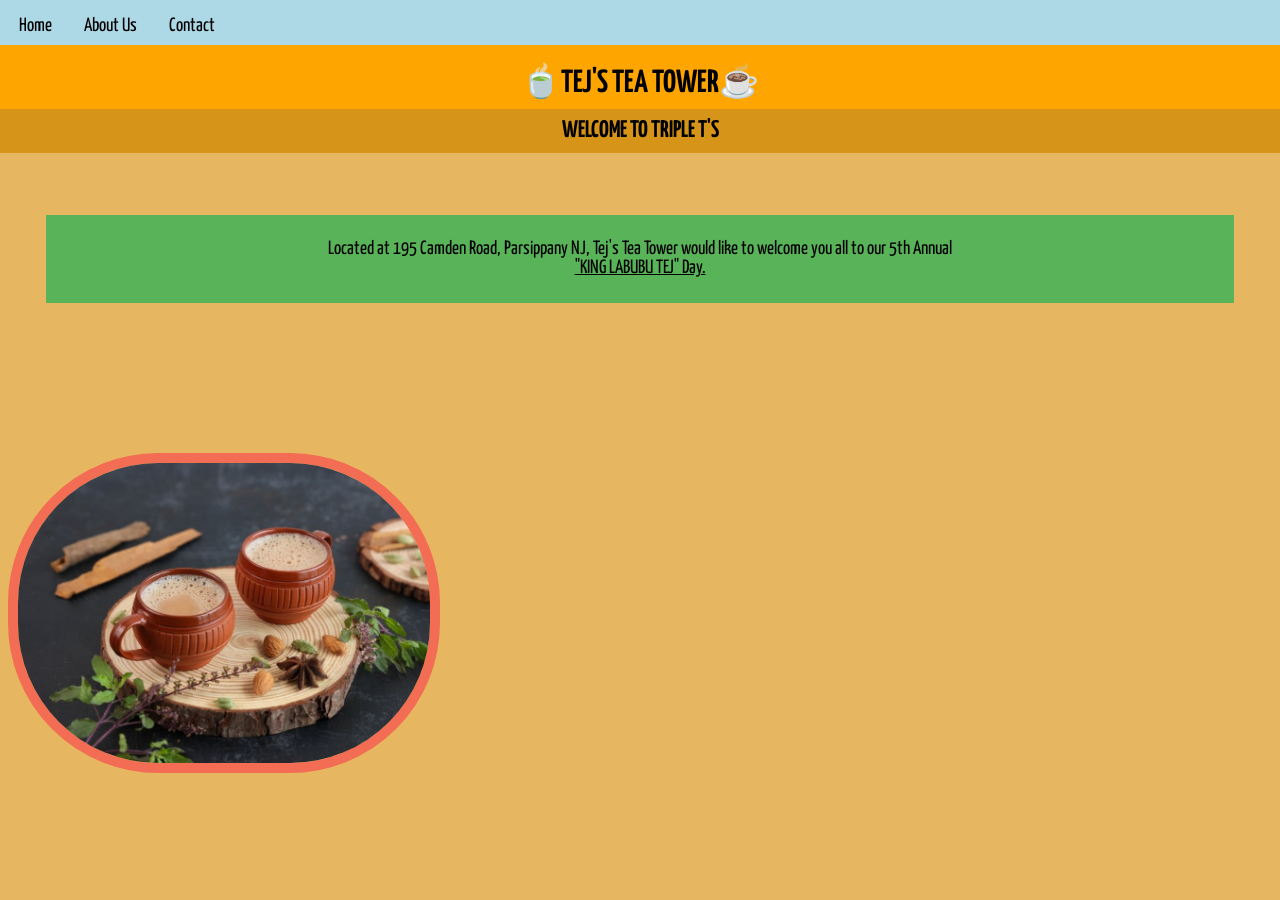
<file: index.html>
<!DOCTYPE html>
<html lang="en">
<head>
    <meta charset="UTF-8">
    <meta name="viewport" content="width=device-width, initial-scale=1.0">
    <title>Tej's Tea </title>
    <link rel="stylesheet" href="style.css">

    <link rel="preconnect" href="https://fonts.googleapis.com">
    <link rel="preconnect" href="https://fonts.gstatic.com" crossorigin>
    <link href="https://fonts.googleapis.com/css2?family=Yanone+Kaffeesatz&display=swap" rel="stylesheet">
</head>
<body>
    <!-- Navigation Bar -->
    <ul>
        <li><a href="index.html">Home</a></li>
        <li><a href="about.html">About Us</a></li>
        <li><a href="contact.html">Contact</a></li>
    </ul>
    <!-- End of Navigation Bar -->


    <h1>🍵TEJ'S TEA TOWER☕</h1>
    <h2>WELCOME TO TRIPLE T'S</h2>
    <br><br>
    <p>Located at 195 Camden Road, Parsippany NJ, Tej's Tea Tower would like to welcome you all to our 5th Annual <br><span class="tejday">"KING LABUBU TEJ" Day.</span></p>
    <br><br><br><br><br><br><br>
    <img class="chai1" src="Tea1.jpeg" alt= "picture" height="300">
</body>
</html>
</file>
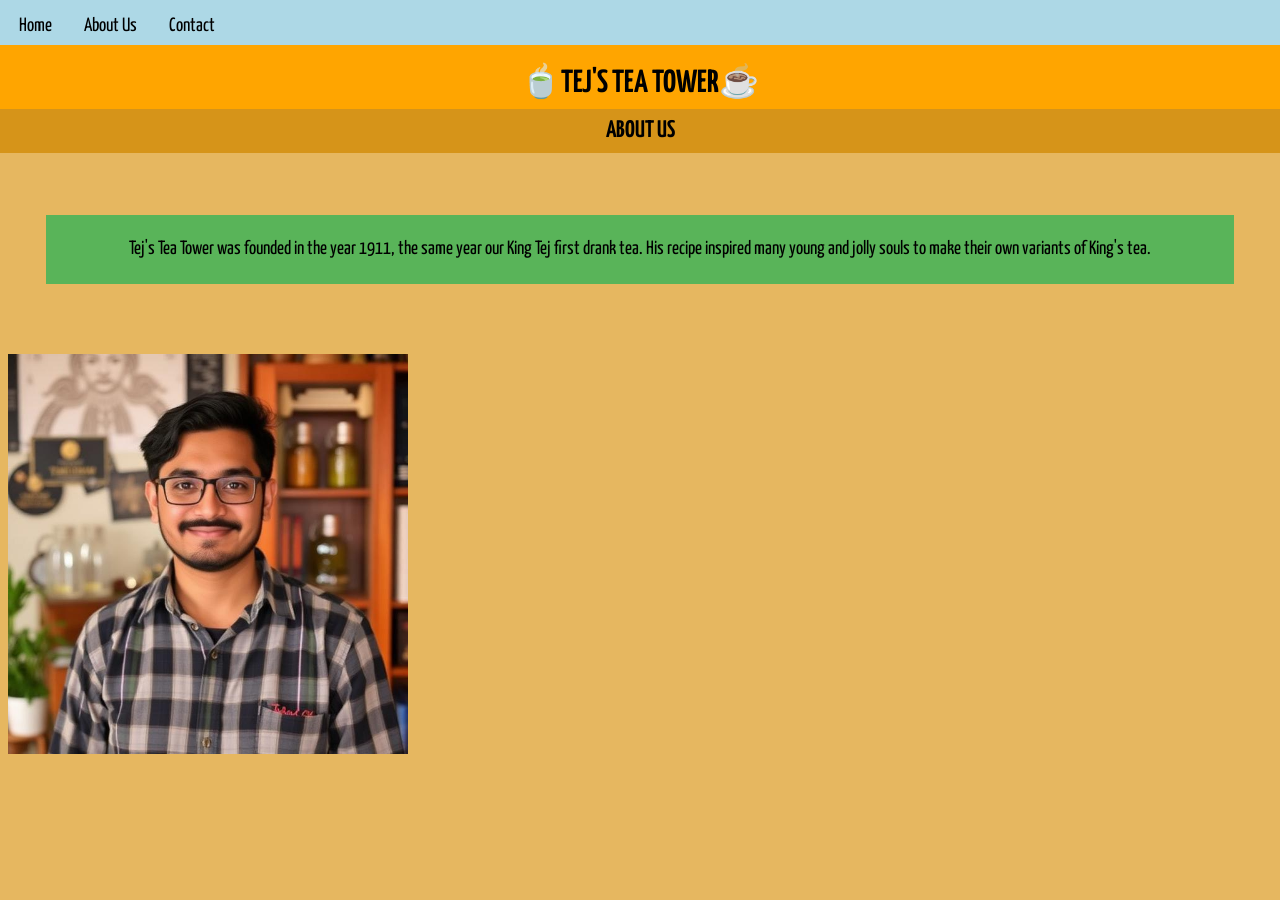
<file: about.html>
<!DOCTYPE html>
<html lang="en">
<head>
    <meta charset="UTF-8">
    <meta name="viewport" content="width=device-width, initial-scale=1.0">
    <title>About Us</title>
    <link rel="stylesheet" href="style.css">

    <link rel="preconnect" href="https://fonts.googleapis.com">
    <link rel="preconnect" href="https://fonts.gstatic.com" crossorigin>
    <link href="https://fonts.googleapis.com/css2?family=Yanone+Kaffeesatz&display=swap" rel="stylesheet">

</head>
<body>

    <!-- Navigation Bar -->
    <ul>
        <li><a href="index.html">Home</a></li>
        <li><a href="about.html">About Us</a></li>
        <li><a href="contact.html">Contact</a></li>
    </ul>
    <!-- End of Navigation Bar -->


    <h1>🍵TEJ'S TEA TOWER☕</h1>
    <h2>ABOUT US</h2>
    <br><br>
    <p>Tej's Tea Tower was founded in the year 1911, the same year our King Tej first drank tea. His recipe
    inspired many young and jolly souls to make their own variants of King's tea. 
    </p><br><br>
    
    <div class="flip-card">
        <div class="flip-card-inner">
          <div class="flip-card-front">
            <img src="King_Tej.jpg" alt="Avatar" height="400">
          </div>
          <div class="flip-card-back">
            <h1>Tej Patel</h1>
            <p>King Labubu Tej</p>
            <p>We Love That King</p>
          </div>
        </div>
      </div>
      
      
</body>
</html>
</file>
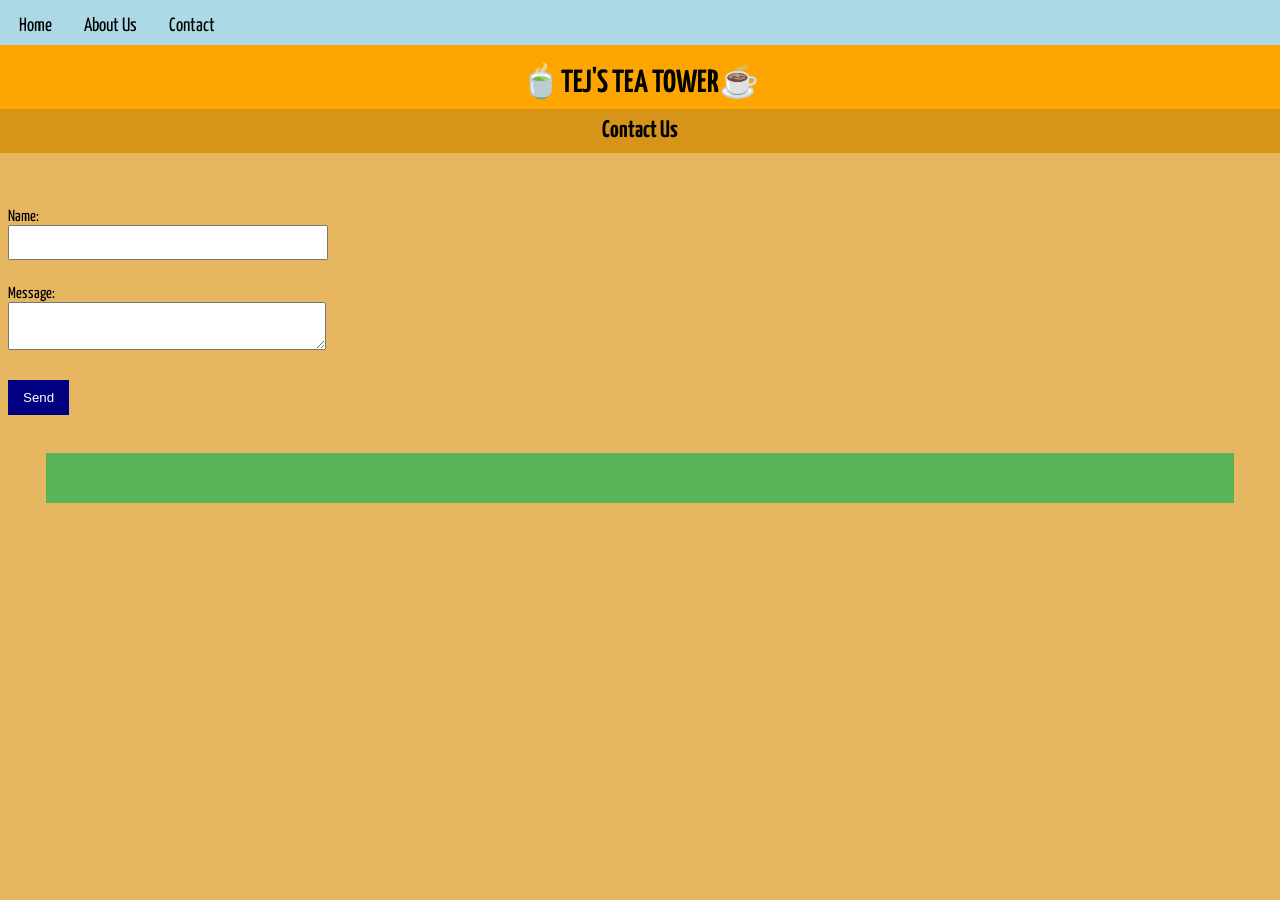
<file: contact.html>
<!DOCTYPE html>
<html lang="en">
<head>
    <meta charset="UTF-8">
    <meta name="viewport" content="width=device-width, initial-scale=1.0">
    <title>Contact</title>

    <link rel="stylesheet" href="style.css">

    <link rel="preconnect" href="https://fonts.googleapis.com">
    <link rel="preconnect" href="https://fonts.gstatic.com" crossorigin>
    <link href="https://fonts.googleapis.com/css2?family=Yanone+Kaffeesatz&display=swap" rel="stylesheet">
</head>
<body>
    <!-- Navigation Bar -->
    <ul>
        <li><a href="index.html">Home</a></li>
        <li><a href="about.html">About Us</a></li>
        <li><a href="contact.html">Contact</a></li>
    </ul>
    <!-- End of Navigation Bar -->
    
    <h1>🍵TEJ'S TEA TOWER☕</h1>
    <h2>Contact Us</h2>
    <br><br><br><br>
    
    <form onsubmit="handleSubmit(event)">
        <label for="name">Name:</label><br>
        <input type="text" id="name"><br><br>
       
        <label for="message">Message:</label><br>
        <textarea id="message"></textarea><br><br>
       
        <button type="submit">Send</button>
       </form>
       
       <p id="response"></p>
    



       <script src="script.js"></script>
</body>
</html>
</file>
<file: style.css>
.yanone-kaffeesatz {
    font-family: "Yanone Kaffeesatz", sans-serif;
    font-optical-sizing: auto;
    font-weight: 400;
    font-style: normal;
  } html {
    background-color:rgb(230, 183, 96);
  } body {
    font-family: Yanone Kaffeesatz;
  } h1 {
    text-align: center;
    padding: 17px;
    margin: -8px;
    background-color: orange;

} h2 {
    text-align: center;
    padding: 10px;
    margin: -8px;
    background-color: rgb(214, 148, 25);

} p {
  text-align: center;
  font-size: larger;
  margin: 3%;
  padding: 2%;
  background-color: rgb(89, 180, 89);
  
} .chai1 {
    border-radius: 150px;
    border: 10px solid rgb(243, 108, 84);

} .tejday {
  text-decoration: underline;

} ul {
  list-style-type: none;
  overflow: hidden;
  background-color: lightblue;
  font-size: larger;
  padding: 3px;
  margin: -8px;

} ul li {
  float: left;

} ul li a {
display: flex;
color: black;
text-align: center;
padding: 14px 16px;
text-decoration: none;

} ul li a:hover {
  padding: 16px;
  margin: -8px;
  background-color: lightseagreen;

} ul li a.active {
  background-color: #04AA6D;
  
} .flip-card {
  background-color: transparent;
  width: 400px;
  height: 400px;
  perspective: 1000px; /* Remove this if you don't want the 3D effect */
}

/* This container is needed to position the front and back side */
.flip-card-inner {
  position: relative;
  width: 100%;
  height: 100%;
  text-align: center;
  transition: transform 10s;
  transform-style: preserve-3d;
}

/* Do an horizontal flip when you move the mouse over the flip box container */
.flip-card:hover .flip-card-inner {
  transform: rotateY(180deg);
}

/* Position the front and back side */
.flip-card-front, .flip-card-back {
  position: absolute;
  width: 100%;
  height: 100%;
  -webkit-backface-visibility: visible; /* Safari */
  backface-visibility: hidden;
}

/* Style the front side (fallback if image is missing) */
.flip-card-front {
  background-color: #bbb;
  color: black;
}

/* Style the back side */
.flip-card-back {
  background-color: dodgerblue;
  color: white;
  transform: rotateY(180deg);
} 

input, textarea {
  width: 300px;
  padding: 8px;
  margin-bottom: 10px;
 }
 
 button {
  padding: 10px 15px;
  background-color: navy;
  color: white;
  border: none;
 }
 
 button:hover {
  background-color: darkblue;
 }
</file>
